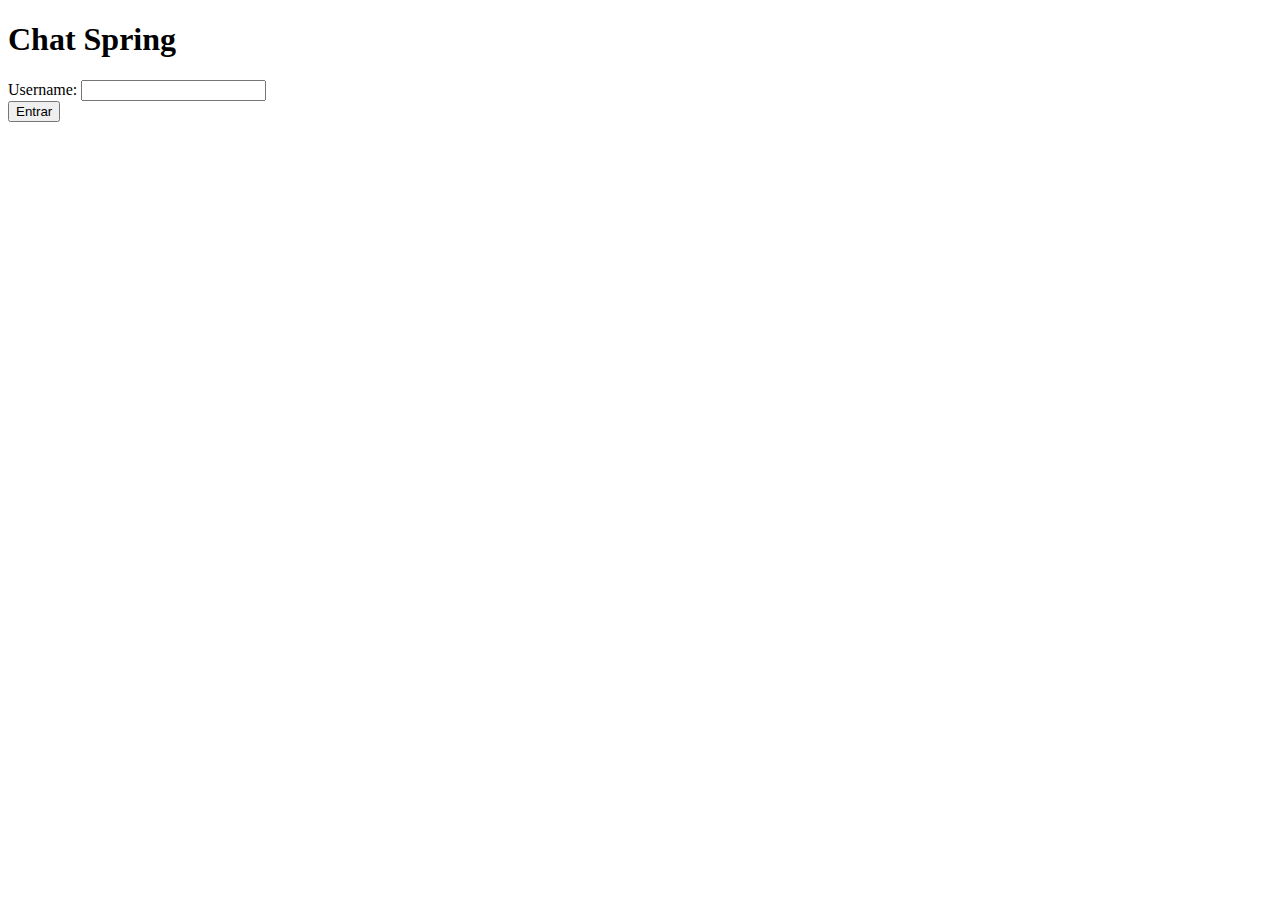
<file: src/main/resources/templates/index.html>
<!DOCTYPE html>
<html lang="en">
<head>
    <meta charset="UTF-8">
    <meta name="viewport" content="width=device-width, initial-scale=1.0">
    <link rel="stylesheet" th:href="@{style/index.css}">
    <title>Chat</title>
</head>
<body>
    <main>
        <div id="title_container">
            <h1>
                Chat Spring
            </h1>
        </div>
        <div id="username_container">
            <div id="input_container">
                <label for="username_input">
                    Username:
                </label>
                <input type="text" name="username_input" id="username_input">
            </div>
            <div id="button_container">
                <button id="button_start">
                    Entrar
                </button>
            </div>
        </div>
    </main>
    <script th:src="@{script/index.js}"></script>
</body>
</html>
</file>
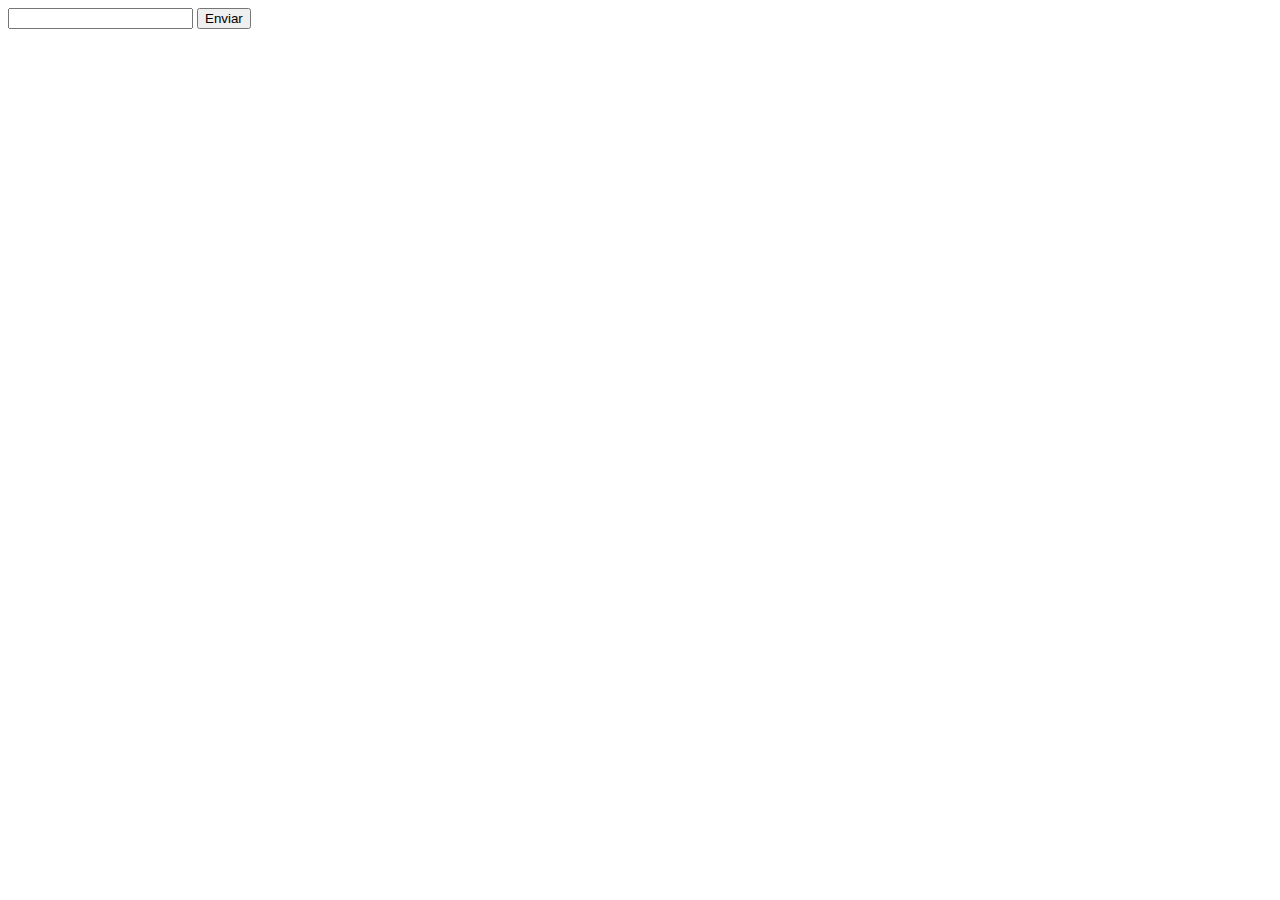
<file: bin/src/main/resources/templates/chat.html>
<!DOCTYPE html>
<html lang="en">
<head>
    <meta charset="UTF-8">
    <meta name="viewport" content="width=device-width, initial-scale=1.0">
    <link rel="stylesheet" th:href="@{style/chat.css}">
    <title>Chat</title>
</head>
<body>
    <main>
        <section id="message_area">
            
        </section>
        <section id="input_container">
            <input type="text">
            <button>
                Enviar
            </button>
        </section>
    </main>
    <script th:src="@{script/chat.js}"></script>
</body>
</html>
</file>
